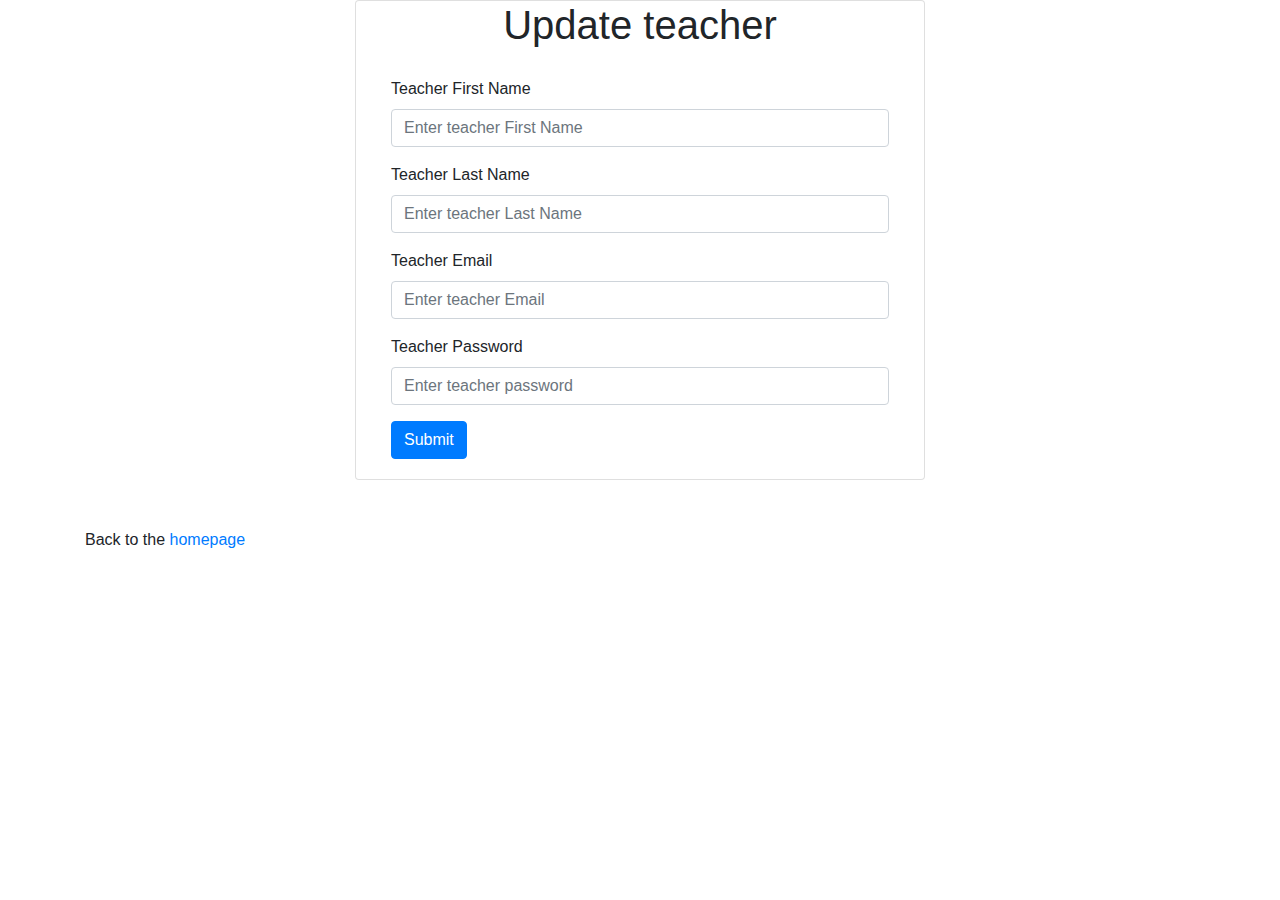
<file: src/main/resources/templates/editTeacher.html>
<!DOCTYPE html>
<html xmlns:th="http://www.thymeleaf.org">
<head>
<meta charset="ISO-8859-1">
<title>Edit Teacher</title>
<link rel="stylesheet"
	href="https://maxcdn.bootstrapcdn.com/bootstrap/4.0.0/css/bootstrap.min.css"
	integrity="sha384-Gn5384xqQ1aoWXA+058RXPxPg6fy4IWvTNh0E263XmFcJlSAwiGgFAW/dAiS6JXm"
	crossorigin="anonymous">
</head>
<body>
	<div class = "container">
		<div class = "row">
			<div class ="col-lg-6 col-md-6 col-sm-6 container justify-content-center card">
				<h1 class = "text-center"> Update teacher </h1>
				<div class = "card-body">
					<form th:action="@{/teacherList/{id} (id=${teacher.id})}" th:object = "${teacher}" method="POST">
						<div class ="form-group">
							<label> Teacher First Name </label>
							<input
							type = "text"
							name = "firstName"
							th:field = "*{fname}"
							class = "form-control"
							placeholder="Enter teacher First Name" 
							/>
						</div>
						
						<div class ="form-group">
							<label> Teacher Last Name </label>
							<input
							type = "text"
							name = "lastName"
							th:field = "*{sname}"
							class = "form-control"
							placeholder="Enter teacher Last Name" 
							/>
						</div>
						
						<div class ="form-group">
							<label> Teacher Email </label>
							<input
							type = "text"
							name = "email"
							th:field = "*{email}"
							class = "form-control"
							placeholder="Enter teacher Email" 
							/>
						</div>
						
						<div class ="form-group">
							<label> Teacher Password </label>
							<input
							type = "password"
							name = "password"
							th:field = "*{password}"
							class = "form-control"
							placeholder="Enter teacher password" 
							/>
						</div>
						<div class = "box-footer">
							<button type="submit" class = "btn btn-primary">
								Submit
							</button>
						</div>
					</form>
				
				</div>
			</div>
		</div>
		<div class="redictpg"><br><br>
		    <p>Back to the <a href="/">homepage</a></p><br><br>
		</div>
	</div>
</body>
</html>
</file>
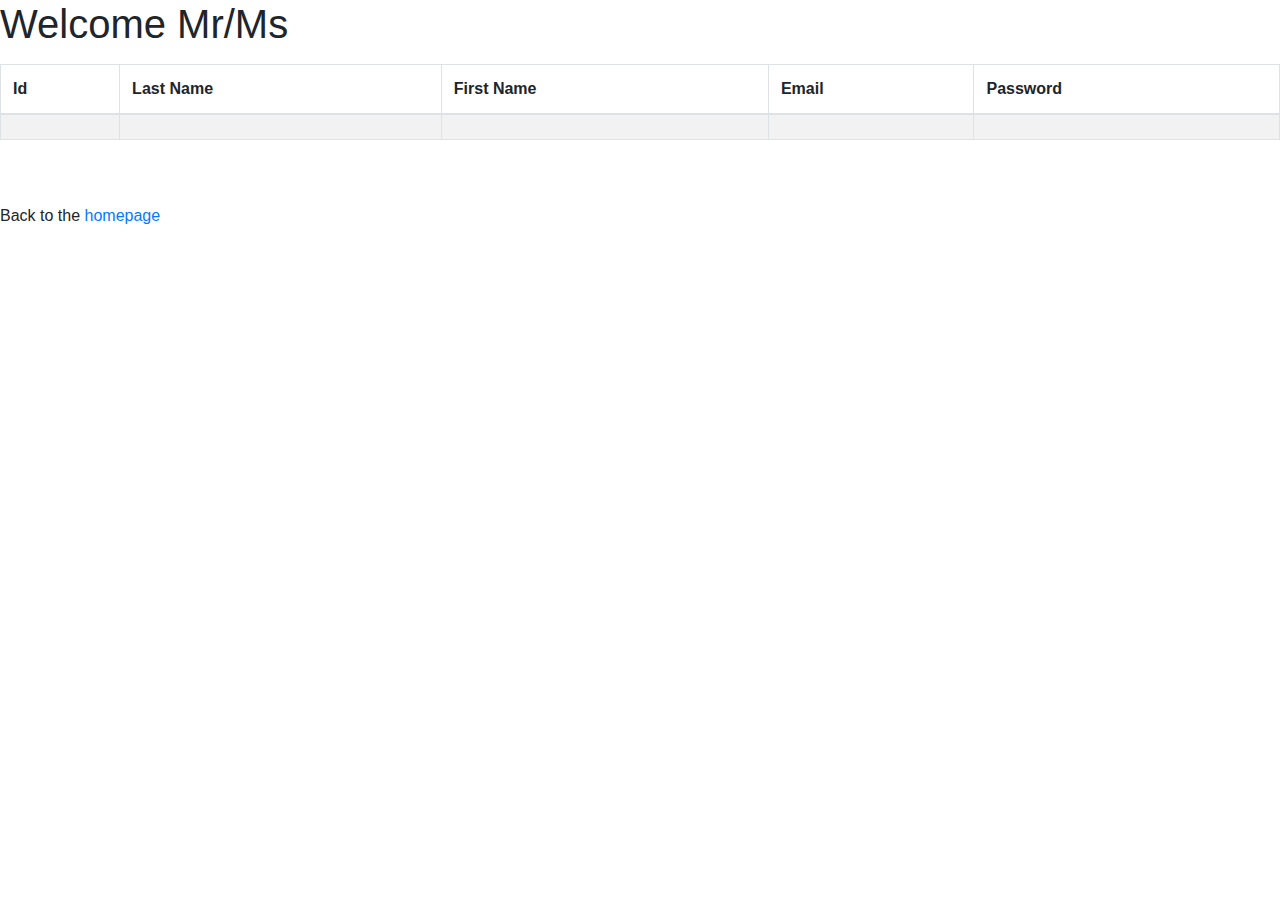
<file: src/main/resources/templates/teacherFound.html>
<!DOCTYPE html>
<html xmlns="http://www/w3.org/1999/xhtml" 
		xmlns:th="http://www.thymeleaf.org">
<head>
<meta charset="UTF-8">
<title>Teacher found</title>
<link rel="stylesheet" 
href="https://cdn.jsdelivr.net/npm/bootstrap@4.0.0/dist/css/bootstrap.min.css" 
integrity="sha384-Gn5384xqQ1aoWXA+058RXPxPg6fy4IWvTNh0E263XmFcJlSAwiGgFAW/dAiS6JXm" 
crossorigin="anonymous">
</head>
<body>
	<h1>Welcome Mr/Ms  <p th:text="${teacher.sname}"></p></h1 >	
	<table class="table table-striped table-bordered">
		<thead class="table-green">
			<tr>
				<th> Id</th>	
				<th> Last Name</th>	
				<th> First Name</th>	
				<th> Email</th>	
				<th> Password</th>					
			</tr>
		</thead>
		<tbody>
			<tr>
				<td th:text="${teacher.id}"></td>
				<td th:text="${teacher.sname}">	</td>
				<td th:text="${teacher.fname}"></td>
				<td th:text="${teacher.email}"></td>
				<td th:text="${teacher.password}"></td>		
			</tr>
		<tbody>
	</table>
	<div class="redictpg"><br><br>
    	<p>Back to the <a href="/">homepage</a></p><br><br>
	</div>
</body>
</html>
</file>
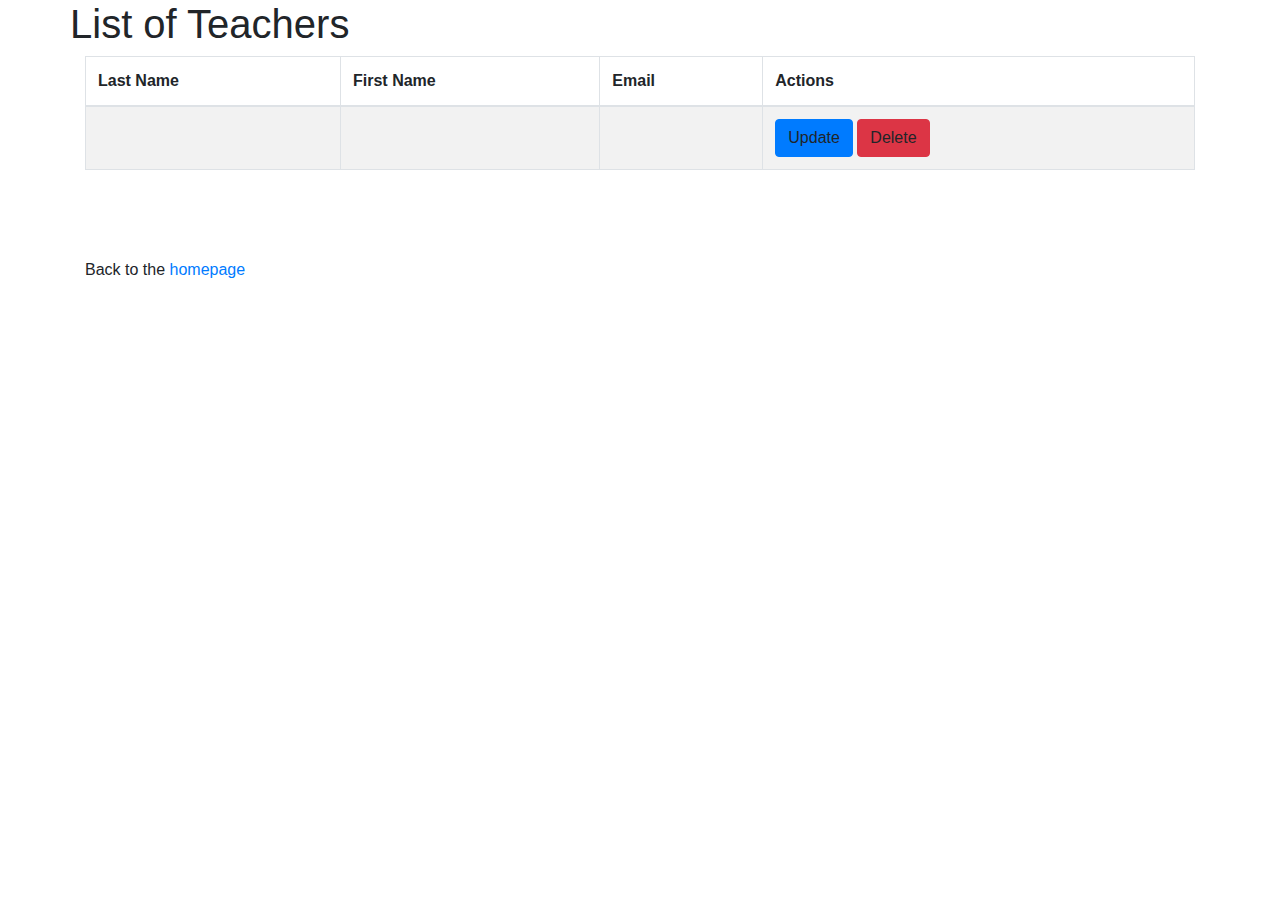
<file: src/main/resources/templates/teacherList.html>
<!DOCTYPE html>
<html xmlns="http://www/w3.org/1999/xhtml" 
		xmlns:th="http://www.thymeleaf.org">
<head>
<meta charset="UTF-8">
<title>Teacher List</title>
<link rel="stylesheet" 
href="https://cdn.jsdelivr.net/npm/bootstrap@4.0.0/dist/css/bootstrap.min.css" 
integrity="sha384-Gn5384xqQ1aoWXA+058RXPxPg6fy4IWvTNh0E263XmFcJlSAwiGgFAW/dAiS6JXm" 
crossorigin="anonymous">
</head>
<body>
	<div class="container">
		<div class="row">
			<h1>List of Teachers</h1>
		</div>
			<table class="table table-striped table-bordered">
				<thead class="table-blue">
					<tr>
						<th> Last Name</th>	
						<th> First Name</th>	
						<th> Email</th>	
						<th> Actions</th>					
					</tr>
				</thead>
				<tbody>
					<tr th:each="teacher:${teachers}">
						<td th:text="${teacher.sname}">	</td>
						<td th:text="${teacher.fname}"></td>
						<td th:text="${teacher.email}"></td>
						<td>
							<a th:href = "@{/teacherList/edit/{id}(id=${teacher.id})}"
							 class = "btn btn-primary">Update</a>
							
							<a th:href = "@{/teacherList/{id}(id=${teacher.id})}"
							 class = "btn btn-danger">Delete</a>
						</td>			
					</tr>
				<tbody>
			</table><br>
			<div class="redictpg"><br><br>
		    <p>Back to the <a href="/">homepage</a></p><br><br>
			</div>
	</div>
</body>
</html>
</file>
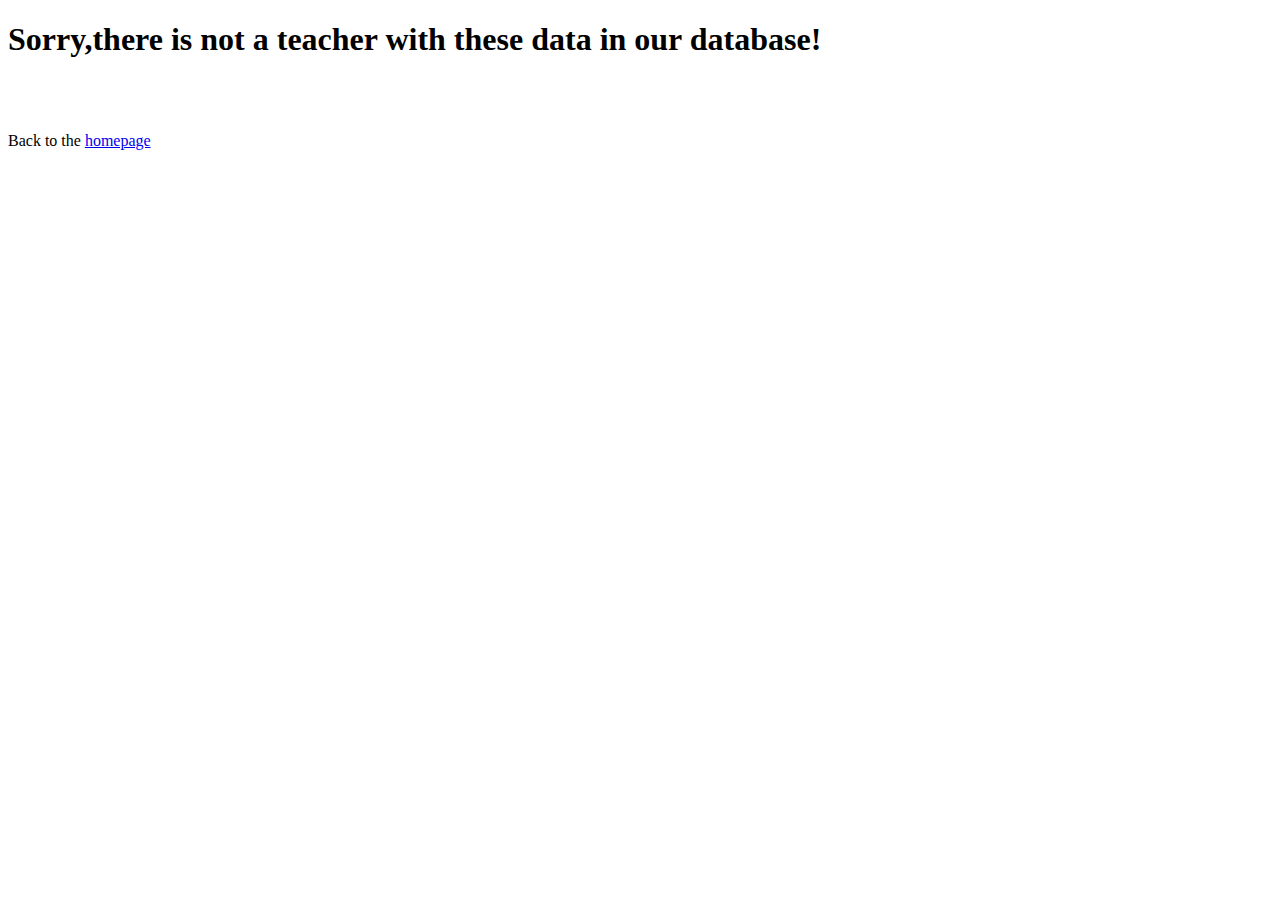
<file: src/main/resources/templates/teacherNoFound.html>
<!DOCTYPE html>
<html xmlns="http://www/w3.org/1999/xhtml" 
		xmlns:th="http://www.thymeleaf.org">
<head>
<meta charset="ISO-8859-1">
<title>Teacher not found</title>
</head>
<body>
	<h1 >Sorry,there is not a teacher with these data in our database!</h1>
	<div class="redictpg"><br><br>
	    <p>Back to the <a href="/">homepage</a></p><br><br>
	</div>
		
</body>
</html>
</file>
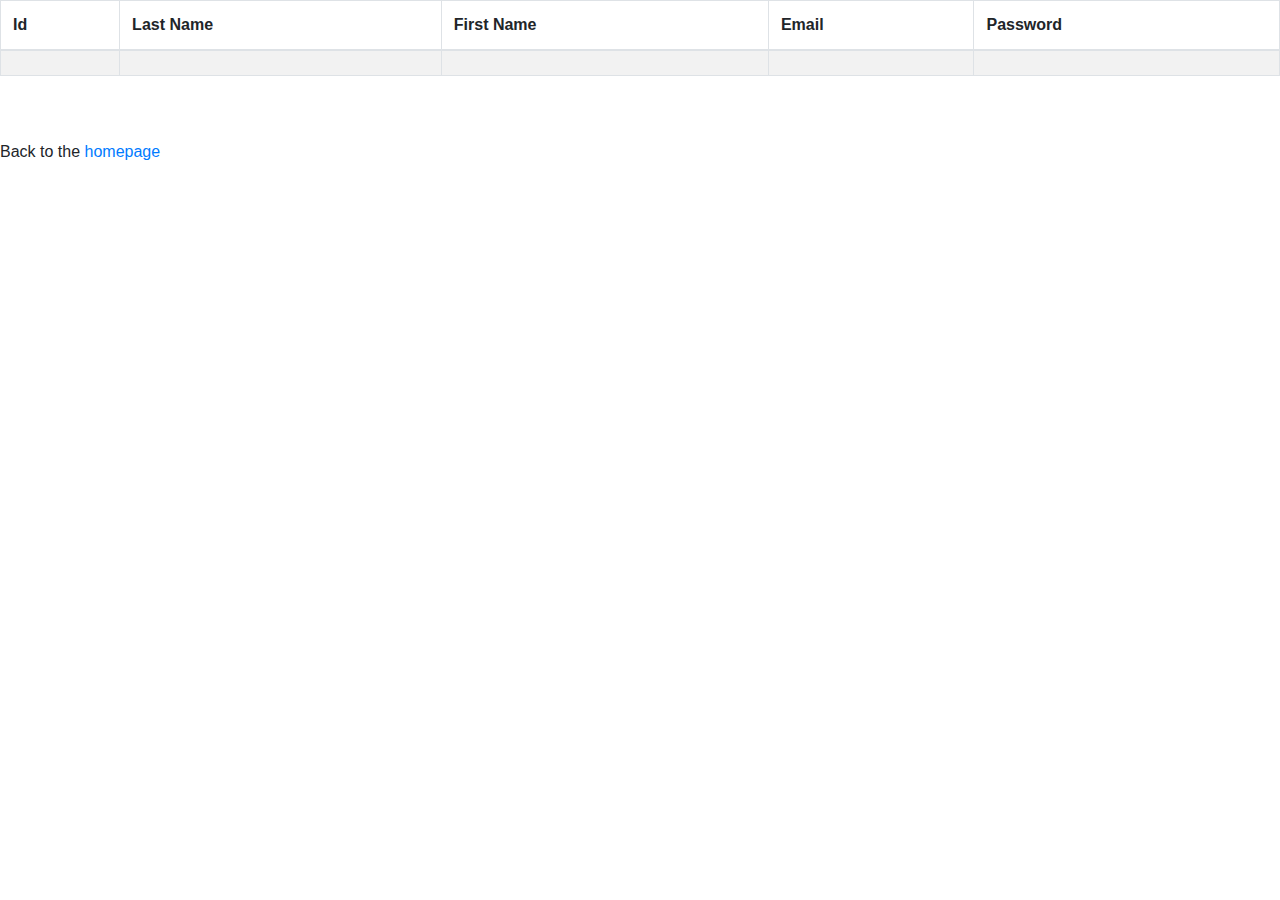
<file: src/main/resources/templates/teachersFound.html>
<!DOCTYPE html>
<html xmlns="http://www/w3.org/1999/xhtml" 
		xmlns:th="http://www.thymeleaf.org">
<head>
<meta charset="UTF-8">
<title>Teacher Found</title>
<link rel="stylesheet" 
href="https://cdn.jsdelivr.net/npm/bootstrap@4.0.0/dist/css/bootstrap.min.css" 
integrity="sha384-Gn5384xqQ1aoWXA+058RXPxPg6fy4IWvTNh0E263XmFcJlSAwiGgFAW/dAiS6JXm" 
crossorigin="anonymous">
</head>
<body>
	<form action="teacherSearch/surname" method="post" >
	<table class="table table-striped table-bordered">
		<thead class="table-green">
			<tr>
				<th> Id</th>	
				<th> Last Name</th>	
				<th> First Name</th>	
				<th> Email</th>	
				<th> Password</th>					
			</tr>
		</thead>
		<tbody>
			<tr th:each="teacher:${teachers}">
				<td th:text="${teacher.id}"></td>
				<td th:text="${teacher.sname}">	</td>
				<td th:text="${teacher.fname}"></td>
				<td th:text="${teacher.email}"></td>
				<td th:text="${teacher.password}"></td>		
			</tr>
		<tbody>
	</table>
	</form>
	<div class="redictpg"><br><br>
    	<p>Back to the <a href="/">homepage</a></p><br><br>
	</div>
</body>
</html>
</file>
